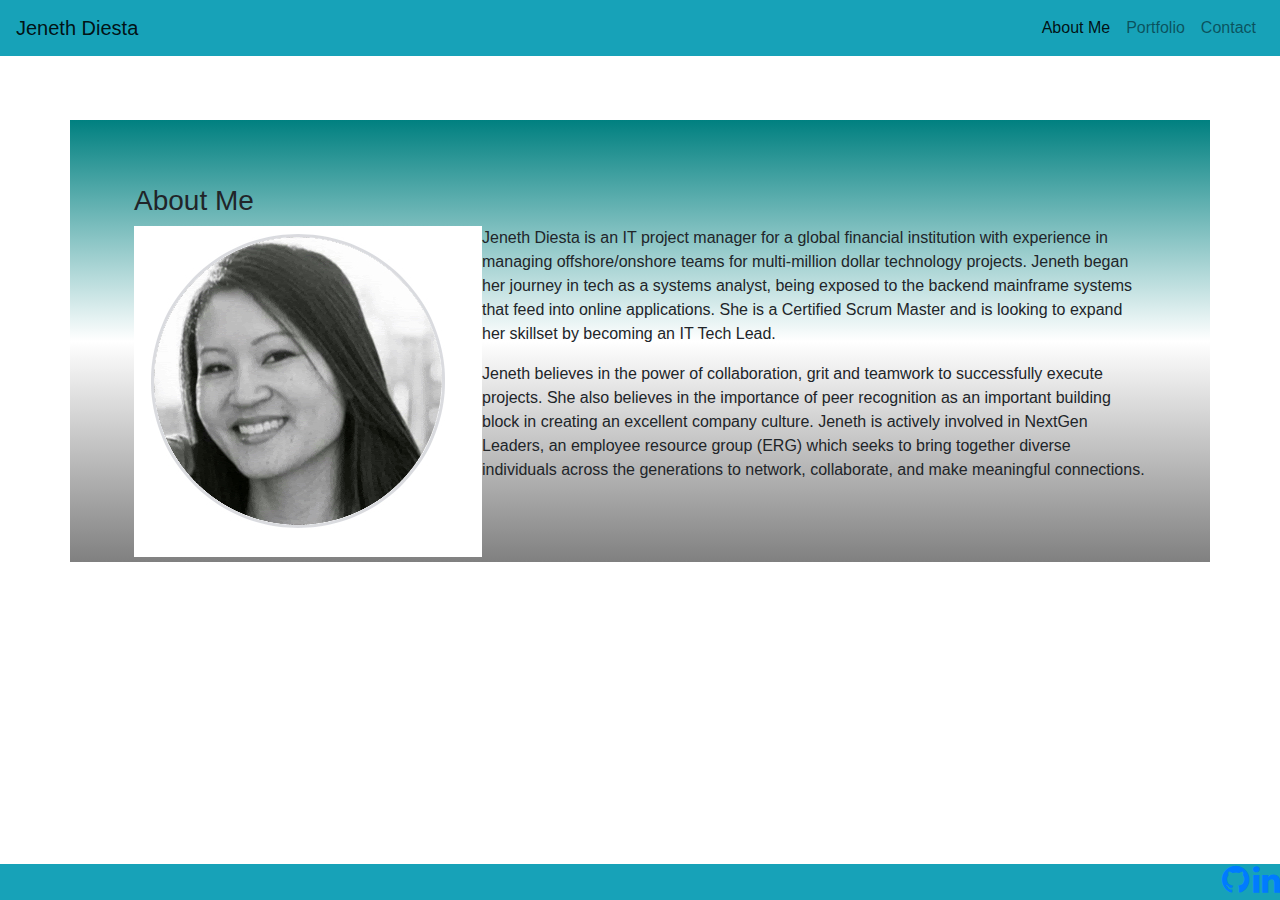
<file: index.html>
<!DOCTYPE html>
<html lang="en">

<head>
    <meta charset="UTF-8">
    <meta name="viewport" content="width=device-width, initial-scale=1.0">
    <title>AboutMe</title>
    <link rel="stylesheet" href="https://stackpath.bootstrapcdn.com/bootstrap/4.3.1/css/bootstrap.min.css"
        integrity="sha384-ggOyR0iXCbMQv3Xipma34MD+dH/1fQ784/j6cY/iJTQUOhcWr7x9JvoRxT2MZw1T" crossorigin="anonymous">
    <link rel="stylesheet" href="https://stackpath.bootstrapcdn.com/font-awesome/4.7.0/css/font-awesome.min.css"
        integrity="sha384-wvfXpqpZZVQGK6TAh5PVlGOfQNHSoD2xbE+QkPxCAFlNEevoEH3Sl0sibVcOQVnN" crossorigin="anonymous">
    <link rel="stylesheet" type="text/css" href="style.css">


</head>

<body>
    <nav class="navbar navbar-expand-lg navbar-light bg-info">
        <a class="navbar-brand" href="#">Jeneth Diesta</a>
        <button class="navbar-toggler" type="button" data-toggle="collapse" data-target="#navbarNavDropdown"
            aria-controls="navbarNavDropdown" aria-expanded="false" aria-label="Toggle navigation">
            <span class="navbar-toggler-icon"></span>
        </button>
        <div class="collapse navbar-collapse" id="navbarNavDropdown">
            <ul class="navbar-nav ml-auto">
                <li class="nav-item active">
                    <a class="nav-link" href="/index.html">About Me <span class="sr-only">(current)</span></a>
                </li>
                <li class="nav-item">
                    <a class="nav-link" href="portfolio.html">Portfolio</a>
                </li>
                <li class="nav-item">
                    <a class="nav-link" href="contact.html">Contact</a>
                </li>

            </ul>
        </div>
    </nav>
    <main class="container" class=container>
        <h3>About Me</h3>
        <img src="./assets/profile pic.jpg" class="float-left" class="my-image" alt="Responsive image">
        <style>
            /* p.ex1 { */
            margin-left: 30px;
            }
        </style>
        <p class="text-left">Jeneth Diesta is an IT project manager for a global financial institution with experience
            in managing offshore/onshore teams for multi-million dollar technology projects. Jeneth began her journey in
            tech as a
            systems analyst, being exposed to the backend mainframe systems that feed into online applications. She is a
            Certified
            Scrum Master and is looking to expand her skillset by becoming an IT Tech Lead. </p>
        <p> Jeneth believes in the power of collaboration, grit and teamwork to successfully execute projects. She
            also believes in the importance of peer recognition as an important building block in creating an excellent
            company culture.
            Jeneth is actively involved in NextGen Leaders, an employee resource group (ERG) which seeks to bring
            together diverse individuals
            across the generations to network, collaborate, and make meaningful connections.
        </p>

        </div>

    </main>


    <footer class="bg-info">

        <section class="text-right">

            <a href="https://github.com/jen6one9" i class="fa fa-github fa-2x" aria-hidden="true"></i></a>

            <a href="https://www.linkedin.com/in/jeneth-diesta/" i class="fa fa-linkedin fa-2x"
                aria-hidden="true"></i></a>

        </section> -->
        <!-- <section> -->
        <h6 class="text-center">&copy; Jeneth Diesta, 2020</h6>

        <!-- </section> -->
    </footer>
    <script src="https://code.jquery.com/jquery-3.3.1.slim.min.js"
        integrity="sha384-q8i/X+965DzO0rT7abK41JStQIAqVgRVzpbzo5smXKp4YfRvH+8abtTE1Pi6jizo"
        crossorigin="anonymous"></script>
    <script src="https://cdnjs.cloudflare.com/ajax/libs/popper.js/1.14.7/umd/popper.min.js"
        integrity="sha384-UO2eT0CpHqdSJQ6hJty5KVphtPhzWj9WO1clHTMGa3JDZwrnQq4sF86dIHNDz0W1"
        crossorigin="anonymous"></script>
    <script src="https://stackpath.bootstrapcdn.com/bootstrap/4.3.1/js/bootstrap.min.js"
        integrity="sha384-JjSmVgyd0p3pXB1rRibZUAYoIIy6OrQ6VrjIEaFf/nJGzIxFDsf4x0xIM+B07jRM"
        crossorigin="anonymous"></script>


</body>

</html>
</file>
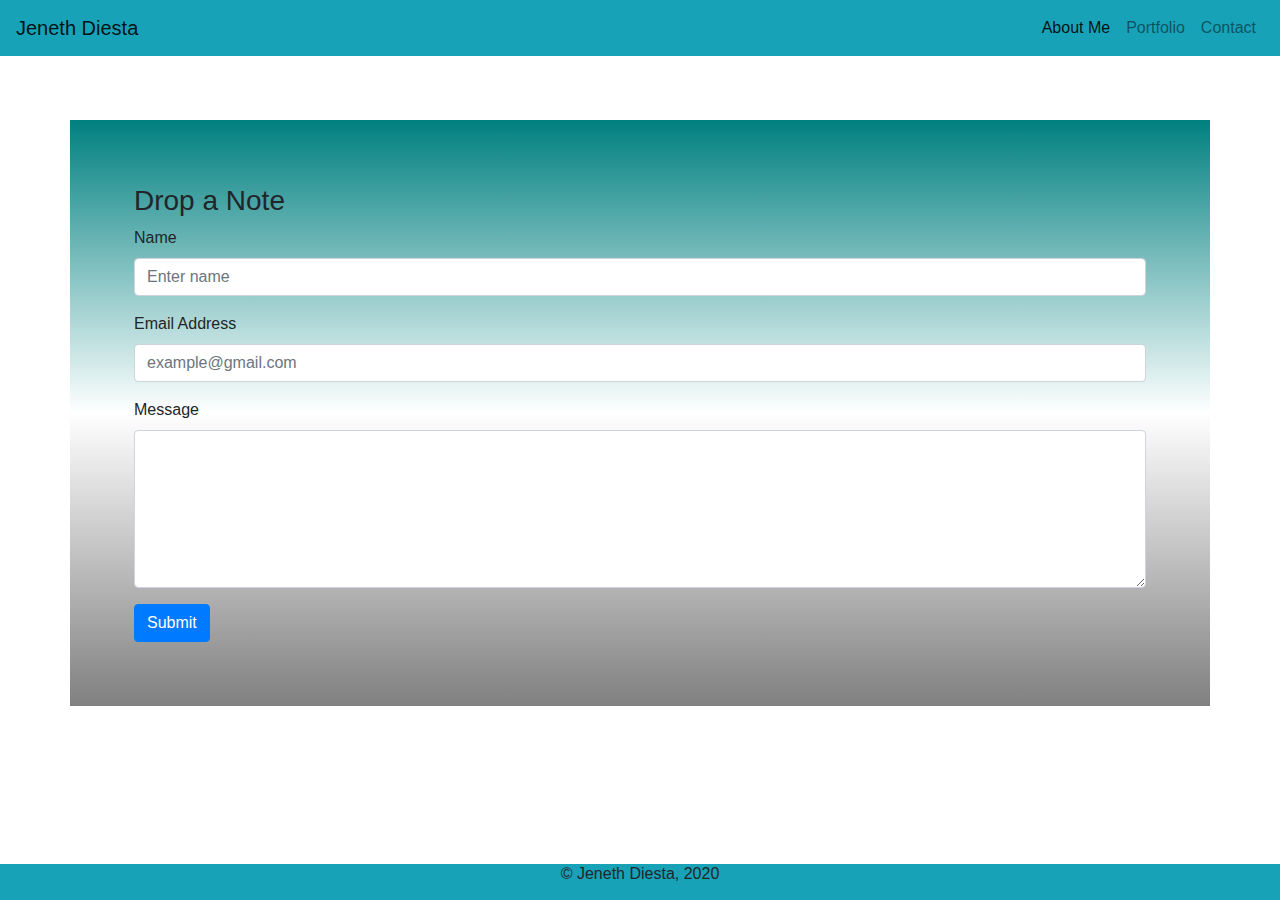
<file: contact.html>
<!DOCTYPE html>
<html lang="en">

<head>
    <meta charset="UTF-8">
    <meta name="viewport" content="width=device-width, initial-scale=1.0">
    <title>Document</title>
    <link rel="stylesheet" href="https://stackpath.bootstrapcdn.com/bootstrap/4.3.1/css/bootstrap.min.css"
        integrity="sha384-ggOyR0iXCbMQv3Xipma34MD+dH/1fQ784/j6cY/iJTQUOhcWr7x9JvoRxT2MZw1T" crossorigin="anonymous">
    <link rel="stylesheet" href="style.css" type="text/css">
    <div>
        
</head>

<body>
    <nav class="navbar navbar-expand-lg navbar-light bg-info">
        <a class="navbar-brand" href="#">Jeneth Diesta</a>
        <button class="navbar-toggler" type="button" data-toggle="collapse" data-target="#navbarNavDropdown"
            aria-controls="navbarNavDropdown" aria-expanded="false" aria-label="Toggle navigation">
            <span class="navbar-toggler-icon"></span>
        </button>
        <div class="collapse navbar-collapse" id="navbarNavDropdown">
            <ul class="navbar-nav ml-auto">
                <li class="nav-item active">
                    <a class="nav-link" href="/index.html">About Me <span class="sr-only">(current)</span></a>
                </li>
                <li class="nav-item">
                    <a class="nav-link" href="portfolio.html">Portfolio</a>
                </li>
                <li class="nav-item">
                    <a class="nav-link" href="contact.html">Contact</a>
                </li>

            </ul>
        </div>
    </nav>
    <main class="container">
        <div class="row">
            <div class="col-md-12">
                <h3>Drop a Note</h3>
            </div>
        </div>
        <div class="row">
            <div class=" col-md-12">
                <form>
                    <div class="form-group">
                        <label for="inputName">Name</label>
                        <input type="text" class="form-control" id="inputName" placeholder="Enter name">

                    </div>
                    <div class="form-group">
                        <label for="inputEmail">Email Address</label>
                        <input type="email" class="form-control" id="inputEmail" placeholder="example@gmail.com">
                    </div>
                    <div class="form-group">
                        <label for="MessageArea">Message</label>
                        <textarea class="form-control" id="MessageArea" rows="6"></textarea>

                    </div>
                    <button type="submit" class="btn btn-primary">Submit</button>
                </form>
            </div>
        </div>
    </main>
    <footer class="bg-info"> 
    
        <!-- <section class="text-right"> -->
                      
                <!-- <a  href="https://github.com/jen6one9" i class="fa fa-github fa-2x" aria-hidden="true"></i></a> -->
                <!-- <a  href="www.linkedin.com/in/jeneth-diesta-b45a6b49"><i class="fa fa-linkedin fa-2x" aria-hidden="true"></i></a> -->
        <!-- </section>    -->
        <!-- <section> -->
            <h6 class="text-center">&copy; Jeneth Diesta, 2020</h6>
        
        <!-- </section> -->
    </footer>
    <script src="https://code.jquery.com/jquery-3.3.1.slim.min.js"
        integrity="sha384-q8i/X+965DzO0rT7abK41JStQIAqVgRVzpbzo5smXKp4YfRvH+8abtTE1Pi6jizo"
        crossorigin="anonymous"></script>
    <script src="https://cdnjs.cloudflare.com/ajax/libs/popper.js/1.14.7/umd/popper.min.js"
        integrity="sha384-UO2eT0CpHqdSJQ6hJty5KVphtPhzWj9WO1clHTMGa3JDZwrnQq4sF86dIHNDz0W1"
        crossorigin="anonymous"></script>
    <script src="https://stackpath.bootstrapcdn.com/bootstrap/4.3.1/js/bootstrap.min.js"
        integrity="sha384-JjSmVgyd0p3pXB1rRibZUAYoIIy6OrQ6VrjIEaFf/nJGzIxFDsf4x0xIM+B07jRM" crossorigin="anonymous">
        </script>
</body>

</html>
</file>
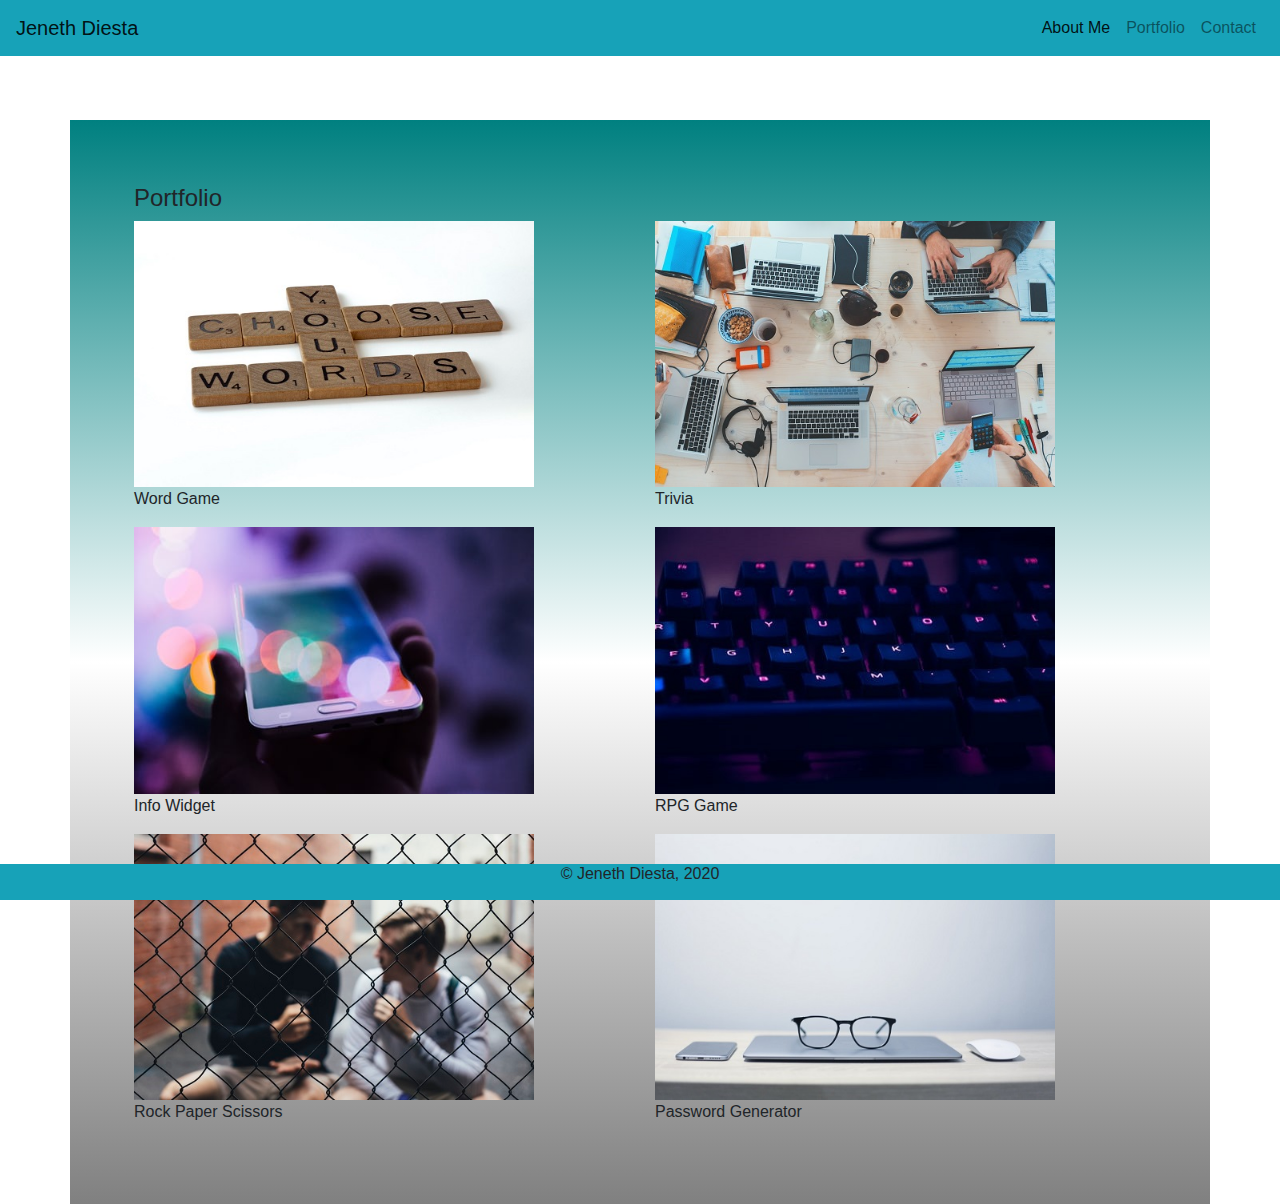
<file: portfolio.html>
<!DOCTYPE html>
<html lang="en">

<head>
    <meta charset="UTF-8">
    <meta name="viewport" content="width=device-width, initial-scale=1.0">
    <title>Jeneth's Portfolio</title>
    <link rel="stylesheet" href="https://stackpath.bootstrapcdn.com/bootstrap/4.3.1/css/bootstrap.min.css"
        integrity="sha384-ggOyR0iXCbMQv3Xipma34MD+dH/1fQ784/j6cY/iJTQUOhcWr7x9JvoRxT2MZw1T" crossorigin="anonymous">
    <link rel="stylesheet" href="style.css" type="text/css">
    <div>

</head>

<body>
    <nav class="navbar navbar-expand-lg navbar-light bg-info">
        <a class="navbar-brand" href="#">Jeneth Diesta</a>
        <button class="navbar-toggler" type="button" data-toggle="collapse" data-target="#navbarNavDropdown"
            aria-controls="navbarNavDropdown" aria-expanded="false" aria-label="Toggle navigation">
            <span class="navbar-toggler-icon"></span>
        </button>
        <div class="collapse navbar-collapse" id="navbarNavDropdown">
            <ul class="navbar-nav ml-auto">
                <li class="nav-item active">
                    <a class="nav-link" href="/index.html">About Me <span class="sr-only">(current)</span></a>
                </li>
                <li class="nav-item">
                    <a class="nav-link" href="portfolio.html">Portfolio</a>
                </li>
                <li class="nav-item">
                    <a class="nav-link" href="contact.html">Contact</a>
                </li>

            </ul>
        </div>
    </nav>

    <main class="container">
        <h4>Portfolio</h4>
        <div class="row">
            <div class="col-md-12">

            </div>
        </div>
        <div class="row">
            <div class="col-md-6 portfolio-section">
                <!-- we inserted a class for the parent and child in order to write text on top of the image. this links to style.css -->
                <img src="./assets/word.jpg" height="300" width="400" class="img-fluid img-portfolio"
                    alt="Responsive image">
                <p class="text-over-img">Word Game</p>
                </p>
            </div>
            <div class="col-md-6">
                <img src="./assets/collaboration.jpg" height="300" width="400" class="img-fluid" alt="Responsive image">
                <p class="word-portfolio">Trivia
                </p>
            </div>
        </div>
        <div class="row">
            <div class="col-md-6">
                <img src="./assets/iphone.jpg" height="300" width="400" class="img-fluid" alt="Responsive image">
                <p class="word-portfolio">Info Widget
                </p>
            </div>
            <div class="col-md-6">
                <img src="./assets/keyboard.jpg" height="300" width="400" class="img-fluid" alt="Responsive image">
                <p class="word-portfolio">RPG Game
                </p>
            </div>
        </div>
        <div class="row">
            <div class="col-md-6">
                <img src="./assets/RPS.jpg" height="300" width="400" class="img-fluid" alt="Responsive image">
                <p class="word-portfolio">Rock Paper Scissors
                </p>
            </div>
            <div class="col-md-6">
                <img src="./assets/nerd.jpg" height="300" width="400" class="img-fluid" alt="Responsive image">
                <p class="word-portfolio">Password Generator
                </p>
            </div>
        </div>


    </main>
    <footer class="bg-info">

        <!-- <section class="text-right"> -->

        <!-- <a  href="https://github.com/jen6one9" i class="fa fa-github fa-2x" aria-hidden="true"></i></a> -->
        <!-- <a  href="www.linkedin.com/in/jeneth-diesta-b45a6b49"><i class="fa fa-linkedin fa-2x" aria-hidden="true"></i></a> -->
        <!-- </section>    -->
        <!-- <section> -->
        <h6 class="text-center">&copy; Jeneth Diesta, 2020</h6>

        <!-- </section> -->
    </footer>
    <script src="https://code.jquery.com/jquery-3.3.1.slim.min.js"
        integrity="sha384-q8i/X+965DzO0rT7abK41JStQIAqVgRVzpbzo5smXKp4YfRvH+8abtTE1Pi6jizo"
        crossorigin="anonymous"></script>


    <script src="https://cdnjs.cloudflare.com/ajax/libs/popper.js/1.14.7/umd/popper.min.js"
        integrity="sha384-UO2eT0CpHqdSJQ6hJty5KVphtPhzWj9WO1clHTMGa3JDZwrnQq4sF86dIHNDz0W1"
        crossorigin="anonymous"></script>


    <script src="https://stackpath.bootstrapcdn.com/bootstrap/4.3.1/js/bootstrap.min.js"
        integrity="sha384-JjSmVgyd0p3pXB1rRibZUAYoIIy6OrQ6VrjIEaFf/nJGzIxFDsf4x0xIM+B07jRM"
        crossorigin="anonymous"></script>
</body>

</html>
</file>
<file: style.css>
.container{
    margin-top: 5%;
    padding-top: 5%;
    padding-left: 5%;
    padding-right: 5%;
    padding-bottom: 5%;
    padding-inline: 5%;
    background-image: linear-gradient(teal,white, gray);
    box-sizing: border-box;

}
footer{
    position: fixed;
    bottom: 0;
    width: 100%;
    height: 4%;
    
}
.text-over-img{
    /* position: absolute; */
    /* bottom: 5; */ 
    
}
 
.portfolio-section{
  position: relative;

}

p {
    margin-left: auto
  }
</file>
